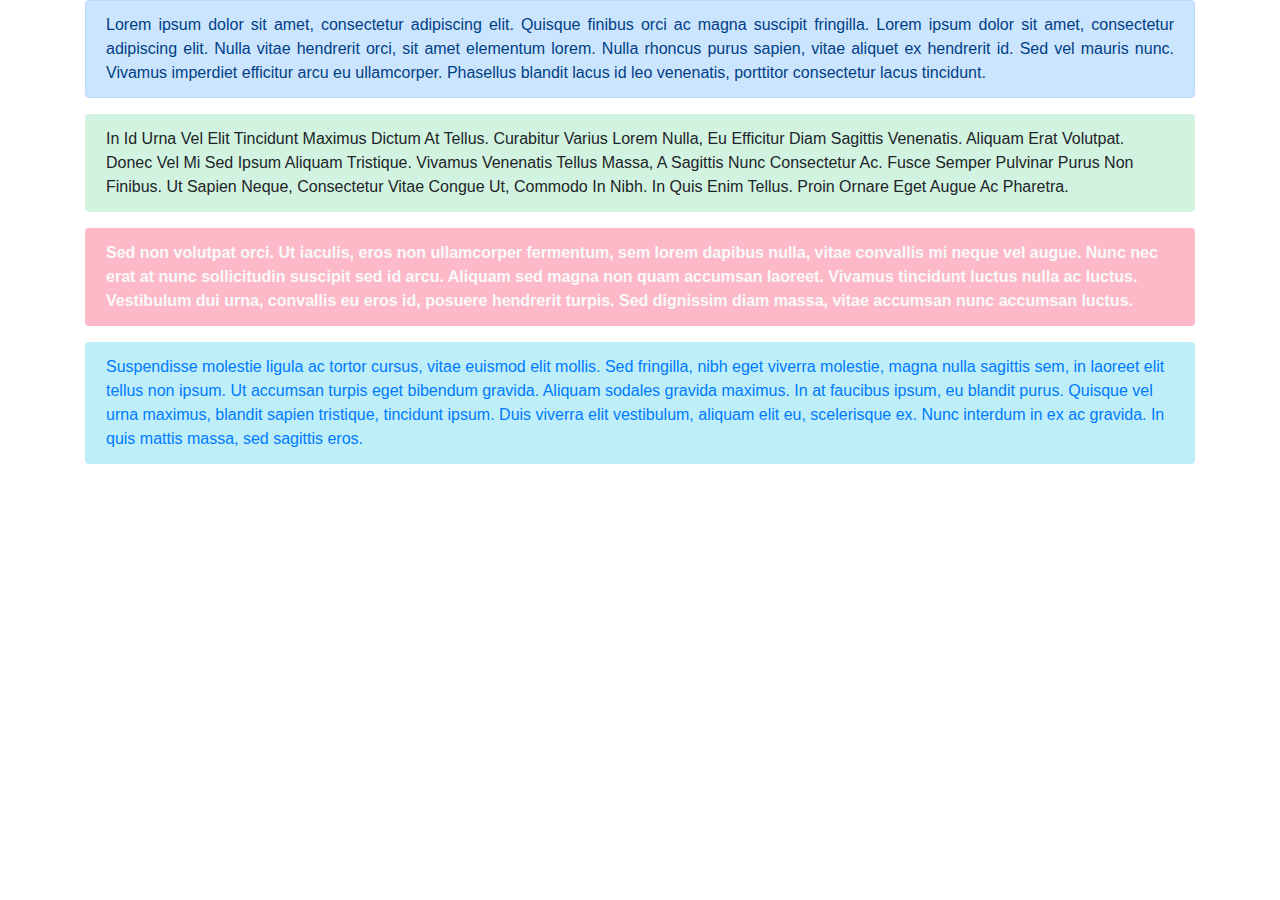
<file: bootstrap_valentina/basic/index.html>
<!DOCTYPE html>
<html lang="en">
<head>
	<meta charset="UTF-8">
	<title>Basic Exercise</title>
	<link href="../bootstrap-4.3.1-dist/css/bootstrap.css" rel="stylesheet" type="text/css" media="all">
  <link href="style.css" rel="stylesheet" type="text/css" media="all">
</head>
<body>
	<div class="container">
		<p class="alert alert-primary text-justify">Lorem ipsum dolor sit amet, consectetur adipiscing elit. Quisque finibus orci ac magna suscipit fringilla. Lorem ipsum dolor sit amet, consectetur adipiscing elit. Nulla vitae hendrerit orci, sit amet elementum lorem. Nulla rhoncus purus sapien, vitae aliquet ex hendrerit id. Sed vel mauris nunc. Vivamus imperdiet efficitur arcu eu ullamcorper. Phasellus blandit lacus id leo venenatis, porttitor consectetur lacus tincidunt.</p>
		<p class="alert mint text-capitalize">In id urna vel elit tincidunt maximus dictum at tellus. Curabitur varius lorem nulla, eu efficitur diam sagittis venenatis. Aliquam erat volutpat. Donec vel mi sed ipsum aliquam tristique. Vivamus venenatis tellus massa, a sagittis nunc consectetur ac. Fusce semper pulvinar purus non finibus. Ut sapien neque, consectetur vitae congue ut, commodo in nibh. In quis enim tellus. Proin ornare eget augue ac pharetra.</p>
		<p class="alert pink font-weight-bold text-light">Sed non volutpat orci. Ut iaculis, eros non ullamcorper fermentum, sem lorem dapibus nulla, vitae convallis mi neque vel augue. Nunc nec erat at nunc sollicitudin suscipit sed id arcu. Aliquam sed magna non quam accumsan laoreet. Vivamus tincidunt luctus nulla ac luctus. Vestibulum dui urna, convallis eu eros id, posuere hendrerit turpis. Sed dignissim diam massa, vitae accumsan nunc accumsan luctus.</p>
		<p class="alert lightblue text-primary">Suspendisse molestie ligula ac tortor cursus, vitae euismod elit mollis. Sed fringilla, nibh eget viverra molestie, magna nulla sagittis sem, in laoreet elit tellus non ipsum. Ut accumsan turpis eget bibendum gravida. Aliquam sodales gravida maximus. In at faucibus ipsum, eu blandit purus. Quisque vel urna maximus, blandit sapien tristique, tincidunt ipsum. Duis viverra elit vestibulum, aliquam elit eu, scelerisque ex. Nunc interdum in ex ac gravida. In quis mattis massa, sed sagittis eros.</p>
	</div>
	
</body>
</html>
</file>
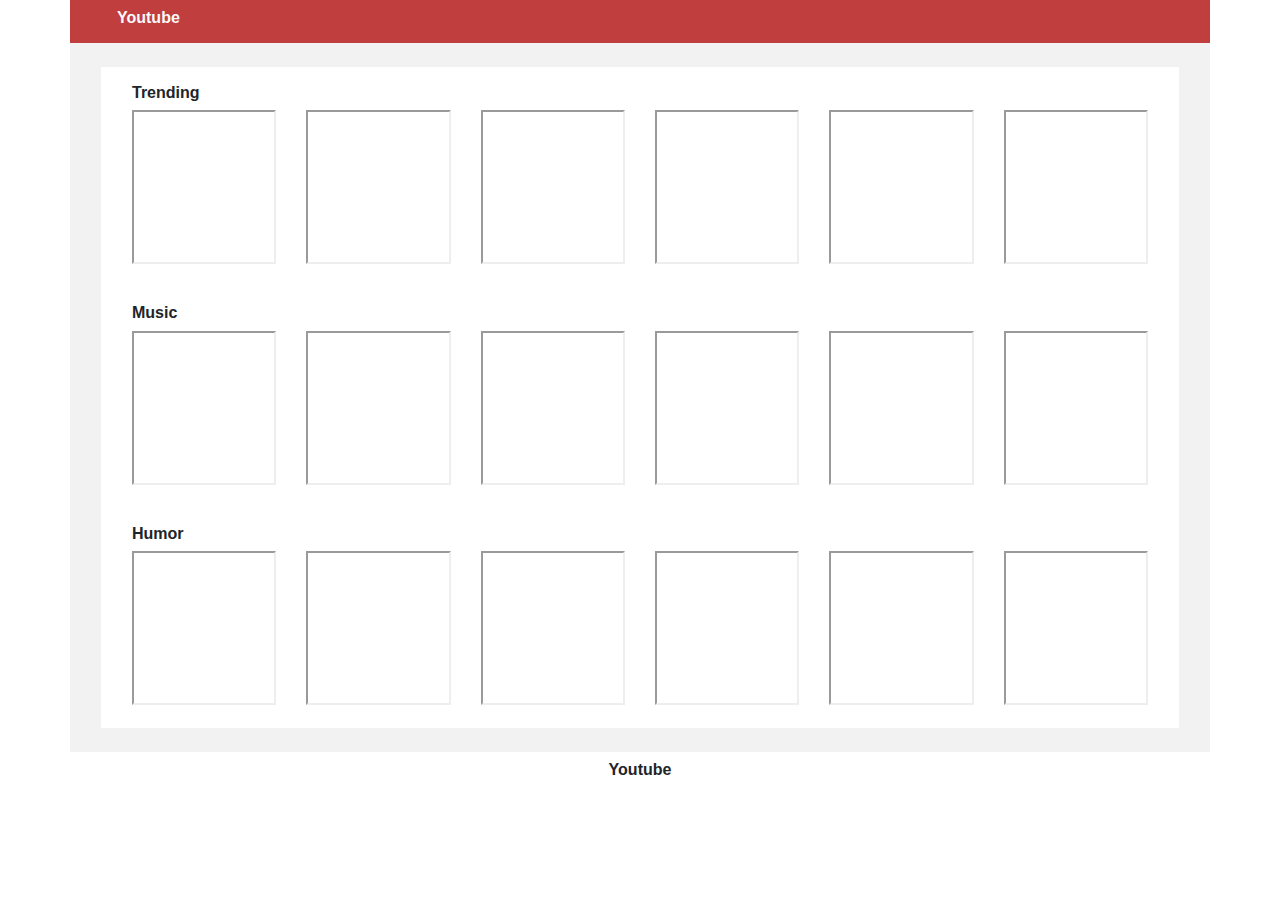
<file: bootstrap_valentina/challenge/index.html>
<!DOCTYPE html>
<html lang="en">

<head>
    <meta charset="UTF-8">
    <title>Document</title>
    <link href="../bootstrap-4.3.1-dist/css/bootstrap.css" rel="stylesheet" type="text/css" media="all">
    <link href="style.css" rel="stylesheet" type="text/css" media="all">
</head>

<body>
    <div class="container grey">
        <div class="row red p-2 mb-4">
            <div class="col-lg-12">
                <p class="h6 text-light font-weight-bold pl-4">Youtube</p>
            </div>
        </div>
        <div class="row white p-3 mx-3">
        	<div class="col-lg-12">
        		<p class="h6 font-weight-bold">Trending</p>
        	</div>
            <div class="col-lg-2 col-md-4 col-sm-6 col-5">
                <div>
                    <iframe width="100%" src="https://www.youtube.com/embed/zeGupB528L8"></iframe>
                </div>
            </div>
            <div class="col-lg-2 col-md-4 col-sm-6 col-5">
                <div>
                    <iframe width="100%" src="https://www.youtube.com/embed/zeGupB528L8"></iframe>
                </div>
            </div>
            <div class="col-lg-2 col-md-4 col-sm-6 col-5">
                <div>
                    <iframe width="100%" src="https://www.youtube.com/embed/zeGupB528L8"></iframe>
                </div>
            </div>
            <div class="col-lg-2 col-md-4 col-sm-6 col-5">
                <div>
                    <iframe width="100%" src="https://www.youtube.com/embed/zeGupB528L8"></iframe>
                </div>
            </div>
            <div class="col-lg-2 col-md-4 col-sm-6 col-5">
                <div>
                    <iframe width="100%" src="https://www.youtube.com/embed/zeGupB528L8"></iframe>
                </div>
            </div>
            <div class="col-lg-2 col-md-4 col-sm-6">
                <div>
                    <iframe width="100%" src="https://www.youtube.com/embed/zeGupB528L8"></iframe>
                </div>
            </div>
        </div>
        <!-- second row -->
         <div class="row white p-3 mx-3">
        	<div class="col-lg-12">
        		<p class="h6 font-weight-bold">Music</p>
        	</div>
            <div class="col-lg-2 col-md-4 col-sm-6 col-5">
                <div>
                    <iframe width="100%" src="https://www.youtube.com/embed/zeGupB528L8"></iframe>
                </div>
            </div>
            <div class="col-lg-2 col-md-4 col-sm-6 col-5">
                <div>
                    <iframe width="100%" src="https://www.youtube.com/embed/zeGupB528L8"></iframe>
                </div>
            </div>
            <div class="col-lg-2 col-md-4 col-sm-6 col-5">
                <div>
                    <iframe width="100%" src="https://www.youtube.com/embed/zeGupB528L8"></iframe>
                </div>
            </div>
            <div class="col-lg-2 col-md-4 col-sm-6 col-5">
                <div>
                    <iframe width="100%" src="https://www.youtube.com/embed/zeGupB528L8"></iframe>
                </div>
            </div>
            <div class="col-lg-2 col-md-4 col-sm-6 col-5">
                <div>
                    <iframe width="100%" src="https://www.youtube.com/embed/zeGupB528L8"></iframe>
                </div>
            </div>
            <div class="col-lg-2 col-md-4 col-sm-6 col-5">
                <div>
                    <iframe width="100%" src="https://www.youtube.com/embed/zeGupB528L8"></iframe>
                </div>
            </div>
        </div>
        <!-- third row -->
         <div class="row white p-3 mx-3">
        	<div class="col-lg-12">
        		<p class="h6 font-weight-bold">Humor</p>
        	</div>
            <div class="col-lg-2 col-md-4 col-sm-6 col-5">
                <div>
                    <iframe width="100%" src="https://www.youtube.com/embed/zeGupB528L8"></iframe>
                </div>
            </div>
            <div class="col-lg-2 col-md-4 col-sm-6 col-5">
                <div>
                    <iframe width="100%" src="https://www.youtube.com/embed/zeGupB528L8"></iframe>
                </div>
            </div>
            <div class="col-lg-2 col-md-4 col-sm-6 col-5">
                <div>
                    <iframe width="100%" src="https://www.youtube.com/embed/zeGupB528L8"></iframe>
                </div>
            </div>
            <div class="col-lg-2 col-md-4 col-sm-6 col-5">
                <div>
                    <iframe width="100%" src="https://www.youtube.com/embed/zeGupB528L8"></iframe>
                </div>
            </div>
            <div class="col-lg-2 col-md-4 col-sm-6 col-5">
                <div>
                    <iframe width="100%" src="https://www.youtube.com/embed/zeGupB528L8"></iframe>
                </div>
            </div>
            <div class="col-lg-2 col-md-4 col-sm-6 col-5">
                <div>
                    <iframe width="100%" src="https://www.youtube.com/embed/zeGupB528L8"></iframe>
                </div>
            </div>
        </div>
        <div class="row white p-2 mt-4">
            <div class="col-lg-12">
                <p class="h6 font-weight-bold text-center">Youtube</p>
            </div>
        </div>
    </div>
</body>

</html>
</file>
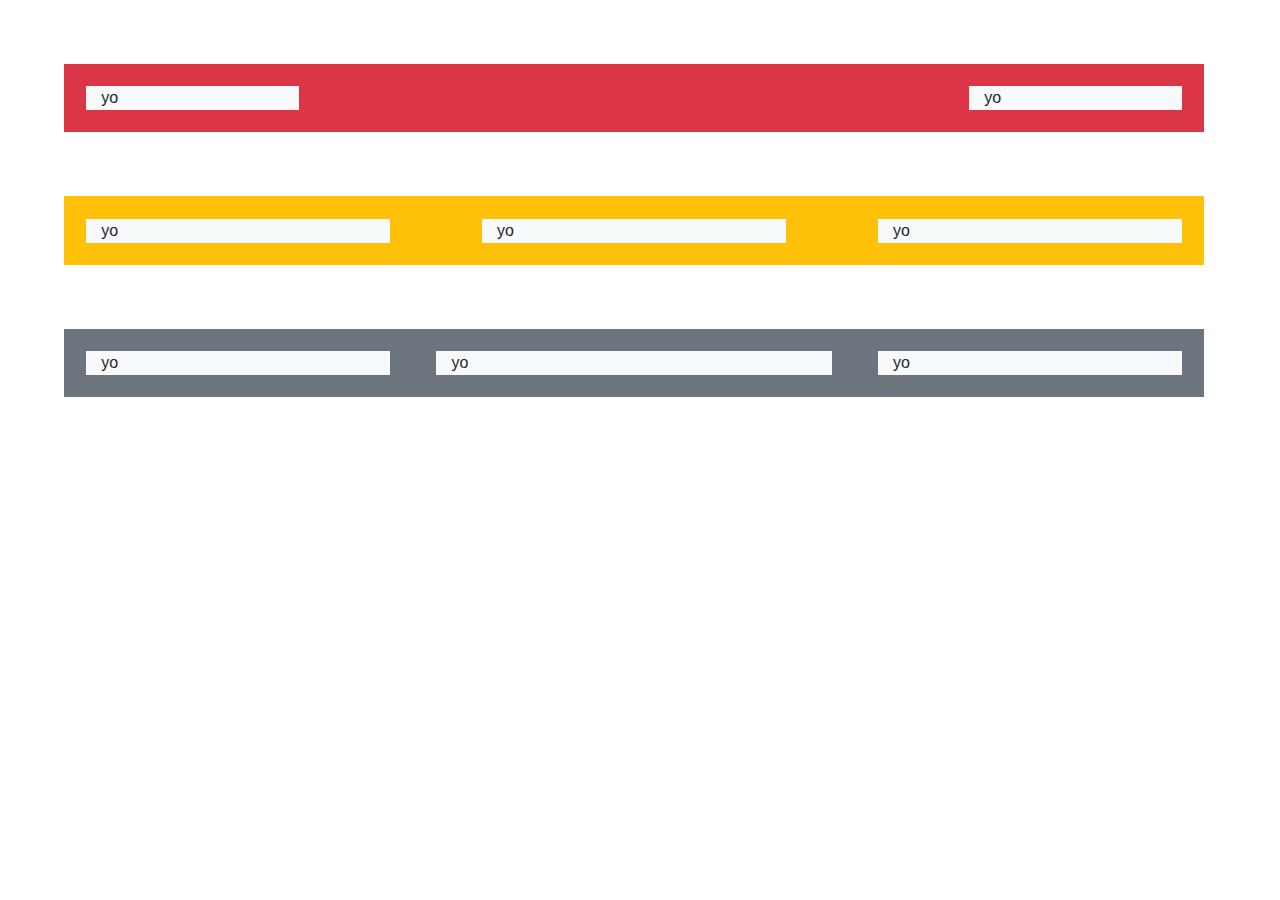
<file: Steph /bootstrap-a1.html>
<!DOCTYPE html>
<html>
<head>
	<meta charset="utf-8">
	<meta name="viewport" content="width=device-width.initial-scale=1.shrink-to-fit=no">
	<meta name="viewport" content="width=device-width, initial-scale=1.0">
	
  	<link rel="stylesheet" href="https://stackpath.bootstrapcdn.com/bootstrap/4.3.1/css/bootstrap.min.css" integrity="sha384-ggOyR0iXCbMQv3Xipma34MD+dH/1fQ784/j6cY/iJTQUOhcWr7x9JvoRxT2MZw1T" crossorigin="anonymous">
  	<script src="https://stackpath.bootstrapcdn.com/bootstrap/4.3.1/js/bootstrap.min.js" integrity="sha384-JjSmVgyd0p3pXB1rRibZUAYoIIy6OrQ6VrjIEaFf/nJGzIxFDsf4x0xIM+B07jRM" crossorigin="anonymous"></script>
	<title> Advanced Exercise</title>

	<style type="text/css" media="screen">

		.row {
			padding: 2%;
			display: flex;

		}

		.container {
			margin: 4rem;
		}

		.bg-light {
			box-sizing: content-box;
			width: 100%;
		}


	</style>
</head>
<body>

	

	<div class="container">
		<div class="row bg-danger">
			<div class="col-md-2 bg-light"> yo</div>
			<div class="col-md-2 ml-auto bg-light">yo </div>
		
		</div>
		
	</div>

	<div class="container">
		<div class="row bg-warning">
			<div class="col-md-3 bg-light"> yo</div>
			<div class="col-md-3 ml-md-auto bg-light"> yo</div>
			<div class="col-md-3 ml-md-auto bg-light"> yo</div>

		
		</div>
		
	</div>

	<div class="container">
		<div class="row bg-secondary">
			<div class="col-md-3 bg-light"> yo</div>
			<div class="col-md-4 ml-auto offset-md-2 bg-light"> yo</div>
			<div class="col-md-3 ml-md-auto offset bg-light"> yo </div>
		
		</div>
		
	</div>


	
		


</body>
</html>
</file>
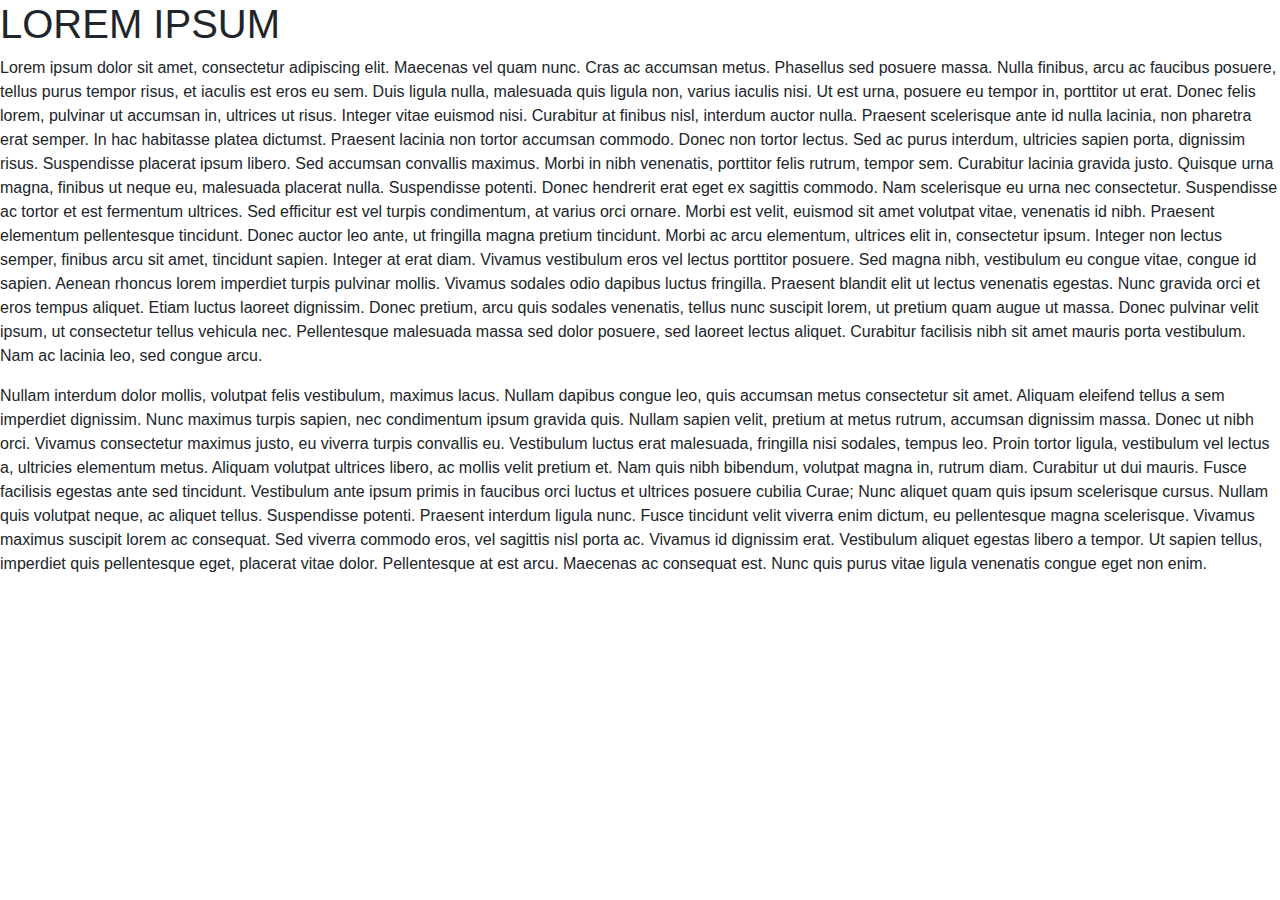
<file: Steph /bootstrap-b1.html>
<!DOCTYPE html>
<html>
<head>
	<!-- Required meta tags -->
	<meta charset="utf-8">
	<meta name="viewport" content="width=device-width.initial-scale=1.shrink-to-fit=no">
	<meta name="viewport" content="width=device-width, initial-scale=1.0">
	<!-- <link href="css/bootstrap.css" rel="stylesheet" type="text/css" media="all">
  	<link href="css/styles.css" rel="stylesheet" type="text/css" media="all"> -->
  	<link rel="stylesheet" href="https://stackpath.bootstrapcdn.com/bootstrap/4.3.1/css/bootstrap.min.css" integrity="sha384-ggOyR0iXCbMQv3Xipma34MD+dH/1fQ784/j6cY/iJTQUOhcWr7x9JvoRxT2MZw1T" crossorigin="anonymous">
  	<script src="https://stackpath.bootstrapcdn.com/bootstrap/4.3.1/js/bootstrap.min.js" integrity="sha384-JjSmVgyd0p3pXB1rRibZUAYoIIy6OrQ6VrjIEaFf/nJGzIxFDsf4x0xIM+B07jRM" crossorigin="anonymous"></script>
	<title> Basic Exercise</title>
</head>
<body>

	<div> 
		<h1> LOREM IPSUM </h1>
		<p> Lorem ipsum dolor sit amet, consectetur adipiscing elit. Maecenas vel quam nunc. Cras ac accumsan metus. Phasellus sed posuere massa. Nulla finibus, arcu ac faucibus posuere, tellus purus tempor risus, et iaculis est eros eu sem. Duis ligula nulla, malesuada quis ligula non, varius iaculis nisi. Ut est urna, posuere eu tempor in, porttitor ut erat. Donec felis lorem, pulvinar ut accumsan in, ultrices ut risus. Integer vitae euismod nisi. Curabitur at finibus nisl, interdum auctor nulla. Praesent scelerisque ante id nulla lacinia, non pharetra erat semper. In hac habitasse platea dictumst. Praesent lacinia non tortor accumsan commodo. Donec non tortor lectus. Sed ac purus interdum, ultricies sapien porta, dignissim risus. Suspendisse placerat ipsum libero. Sed accumsan convallis maximus.

		Morbi in nibh venenatis, porttitor felis rutrum, tempor sem. Curabitur lacinia gravida justo. Quisque urna magna, finibus ut neque eu, malesuada placerat nulla. Suspendisse potenti. Donec hendrerit erat eget ex sagittis commodo. Nam scelerisque eu urna nec consectetur. Suspendisse ac tortor et est fermentum ultrices. Sed efficitur est vel turpis condimentum, at varius orci ornare. Morbi est velit, euismod sit amet volutpat vitae, venenatis id nibh. Praesent elementum pellentesque tincidunt. Donec auctor leo ante, ut fringilla magna pretium tincidunt. Morbi ac arcu elementum, ultrices elit in, consectetur ipsum. Integer non lectus semper, finibus arcu sit amet, tincidunt sapien.

		Integer at erat diam. Vivamus vestibulum eros vel lectus porttitor posuere. Sed magna nibh, vestibulum eu congue vitae, congue id sapien. Aenean rhoncus lorem imperdiet turpis pulvinar mollis. Vivamus sodales odio dapibus luctus fringilla. Praesent blandit elit ut lectus venenatis egestas. Nunc gravida orci et eros tempus aliquet. Etiam luctus laoreet dignissim. Donec pretium, arcu quis sodales venenatis, tellus nunc suscipit lorem, ut pretium quam augue ut massa. Donec pulvinar velit ipsum, ut consectetur tellus vehicula nec. Pellentesque malesuada massa sed dolor posuere, sed laoreet lectus aliquet. Curabitur facilisis nibh sit amet mauris porta vestibulum. Nam ac lacinia leo, sed congue arcu. </p>

		<p> Nullam interdum dolor mollis, volutpat felis vestibulum, maximus lacus. Nullam dapibus congue leo, quis accumsan metus consectetur sit amet. Aliquam eleifend tellus a sem imperdiet dignissim. Nunc maximus turpis sapien, nec condimentum ipsum gravida quis. Nullam sapien velit, pretium at metus rutrum, accumsan dignissim massa. Donec ut nibh orci. Vivamus consectetur maximus justo, eu viverra turpis convallis eu. Vestibulum luctus erat malesuada, fringilla nisi sodales, tempus leo. Proin tortor ligula, vestibulum vel lectus a, ultricies elementum metus. Aliquam volutpat ultrices libero, ac mollis velit pretium et. Nam quis nibh bibendum, volutpat magna in, rutrum diam. Curabitur ut dui mauris. Fusce facilisis egestas ante sed tincidunt.

		Vestibulum ante ipsum primis in faucibus orci luctus et ultrices posuere cubilia Curae; Nunc aliquet quam quis ipsum scelerisque cursus. Nullam quis volutpat neque, ac aliquet tellus. Suspendisse potenti. Praesent interdum ligula nunc. Fusce tincidunt velit viverra enim dictum, eu pellentesque magna scelerisque. Vivamus maximus suscipit lorem ac consequat. Sed viverra commodo eros, vel sagittis nisl porta ac. Vivamus id dignissim erat. Vestibulum aliquet egestas libero a tempor. Ut sapien tellus, imperdiet quis pellentesque eget, placerat vitae dolor. Pellentesque at est arcu. Maecenas ac consequat est. Nunc quis purus vitae ligula venenatis congue eget non enim.</p>
	</div>

</body>
</html>
</file>
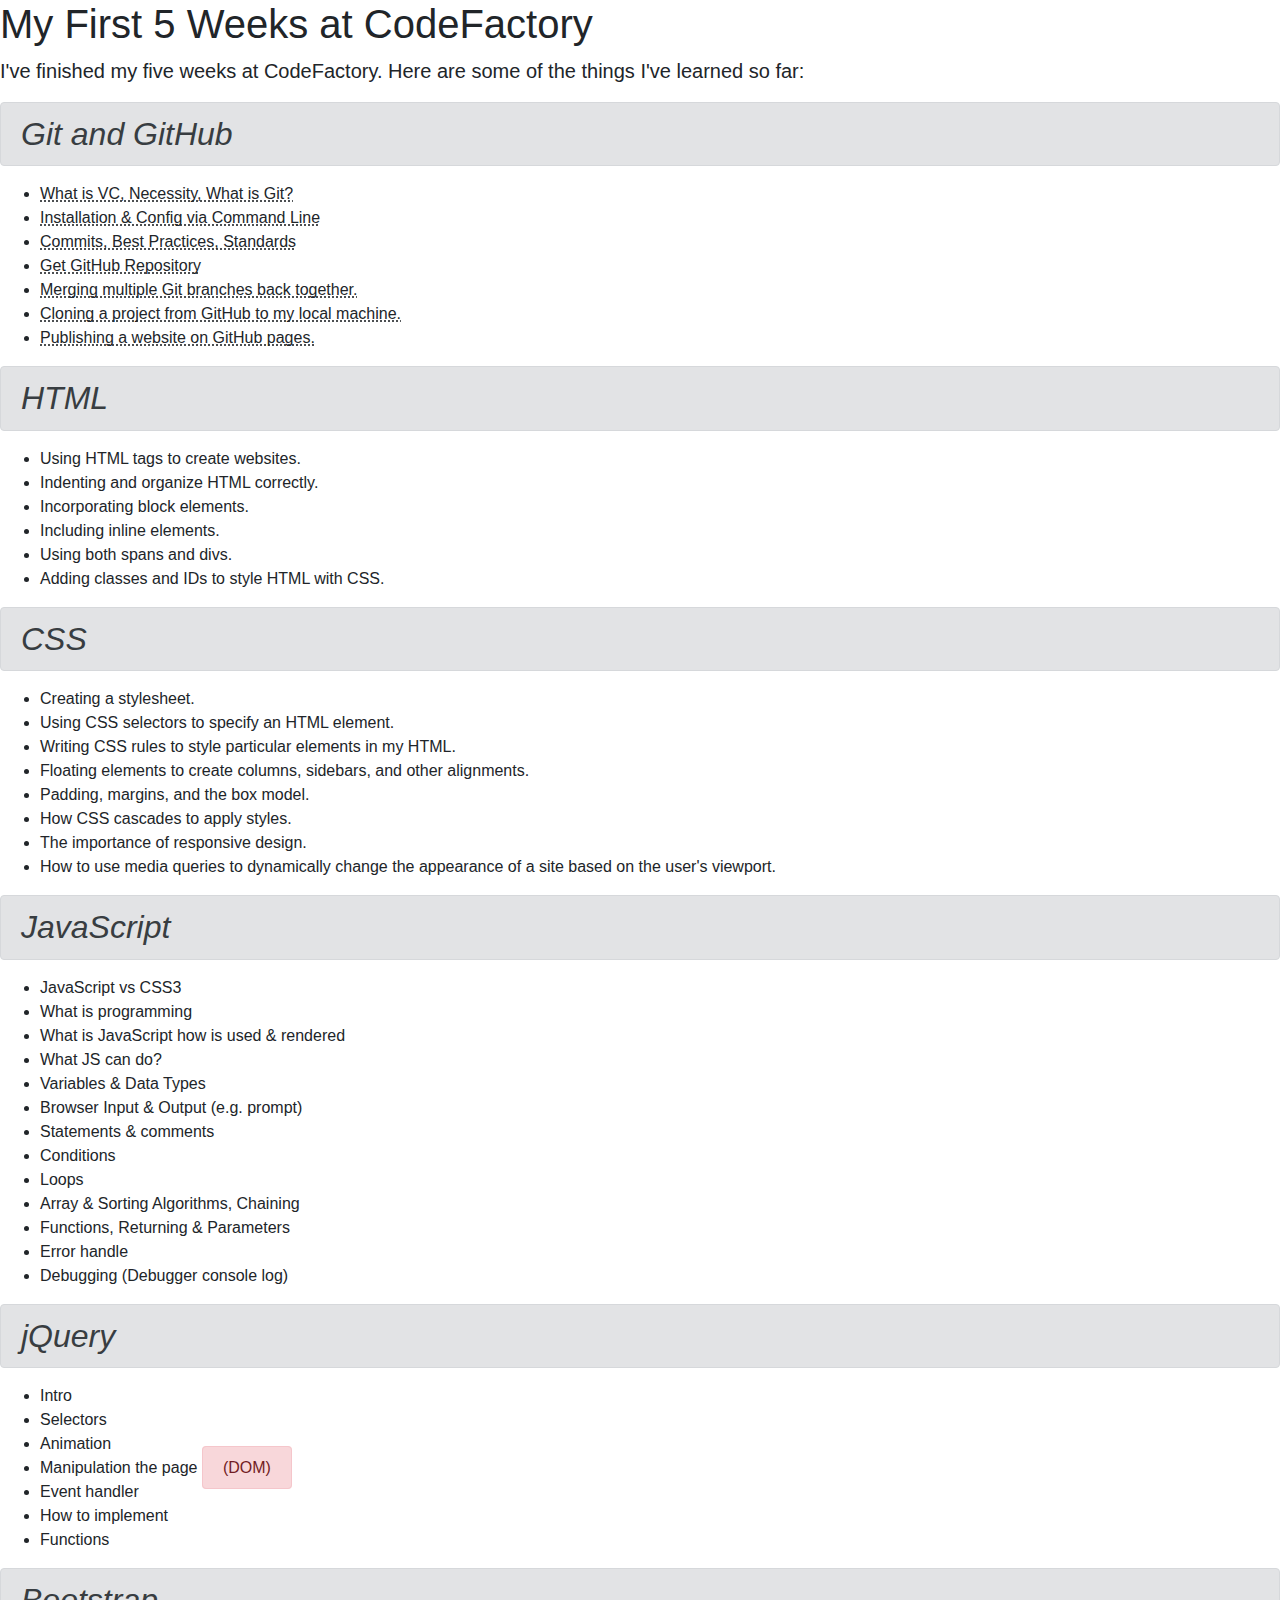
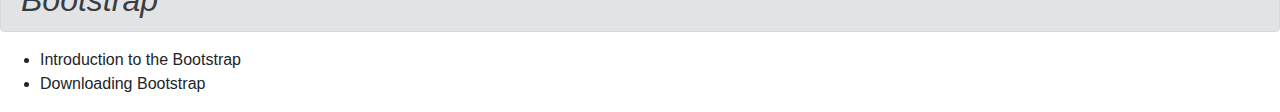
<file: Steph /bootstrap-b2.html>
<!DOCTYPE html>
<html lang="en">
<head>
	<!-- Required meta tags -->
	<meta charset="utf-8">
	<meta name="viewport" content="width=device-width.initial-scale=1.shrink-to-fit=no">
	<meta name="viewport" content="width=device-width, initial-scale=1.0">
	
  	<link rel="stylesheet" href="https://stackpath.bootstrapcdn.com/bootstrap/4.3.1/css/bootstrap.min.css" integrity="sha384-ggOyR0iXCbMQv3Xipma34MD+dH/1fQ784/j6cY/iJTQUOhcWr7x9JvoRxT2MZw1T" crossorigin="anonymous">
  	<script src="https://stackpath.bootstrapcdn.com/bootstrap/4.3.1/js/bootstrap.min.js" integrity="sha384-JjSmVgyd0p3pXB1rRibZUAYoIIy6OrQ6VrjIEaFf/nJGzIxFDsf4x0xIM+B07jRM" crossorigin="anonymous"></script>
	<title> Basic Exercise</title>
	
</head>
<body>

	<h1>My First 5 Weeks at CodeFactory</h1>
	<!-- added lead class -->
   <p class="lead">
     I've finished my five weeks at CodeFactory. Here are some of the things I've learned so far:
   </p>
   <h2 class="alert alert-secondary"> <em>Git and GitHub</em></h2>
   <ul>
   	<!-- added abbreviation class -->
     <li><abbr title="attribute">What is VC, Necessity, What is Git? </abbr></li>  
     <li><abbr title="attribute">Installation & Config via Command Line </abbr></li>
     <li><abbr title="attribute">Commits, Best Practices, Standards</abbr></li>
     <li><abbr title="attribute">Get GitHub Repository</abbr></li>
     <li><abbr title="attribute">Merging multiple Git branches back together.</abbr></li>
     <li><abbr title="attribute">Cloning a project from GitHub to my local machine.</abbr></li>
     <li><abbr title="attribute">Publishing a website on GitHub pages.</abbr></li>
   </ul>
   <!-- added emphasis class -->
   <h2 class="alert alert-secondary"> <em> HTML</em></h2>
   <ul>
     <li>Using HTML tags to create websites.</li>
     <li>Indenting and organize HTML correctly.</li>
     <li>Incorporating block elements.</li>
     <li>Including inline elements.</li>
     <li>Using both spans and divs.</li>
     <li>Adding classes and IDs to style HTML with CSS.</li>
   </ul>
    <!-- added emphasis class -->
   <h2 class="alert alert-secondary"> <em> CSS </em></h2>
   <ul>
     <li>Creating a stylesheet.</li>
     <li>Using CSS selectors to specify an HTML element.</li>
     <li>Writing CSS rules to style particular elements in my HTML.</li>
     <li>Floating elements to create columns, sidebars, and other alignments.</li>
     <li>Padding, margins, and the box model.</li>
     <li>How CSS cascades to apply styles.</li>
     <li>The importance of responsive design.</li>
     <li>How to use media queries to dynamically change the appearance of a site based on the user's viewport.</li>
   </ul>
    <!-- added emphasis class -->
   <h2 class="alert alert-secondary"> <em>JavaScript </em></h2>
   <ul>
     <li>JavaScript vs CSS3</li>
     <li>What is programming</li>
     <li>What is JavaScript how is used & rendered</li>
     <li>What JS can do?</li>
     <li>Variables & Data Types</li>
     <li>Browser Input & Output (e.g. prompt)</li>
     <li>Statements & comments</li>
     <li>Conditions</li>
     <li>Loops</li>
     <li>Array & Sorting Algorithms, Chaining </li>
     <li>Functions, Returning & Parameters</li>
     <li>Error handle</li>
     <li>Debugging (Debugger console log)</li>
   </ul>
   <h2 class="alert alert-secondary"> <em>jQuery </em></h2>
   <ul>
     <li>Intro</li>
     <li>Selectors</li>
     <li>Animation</li>
     <li>Manipulation the page <a class="alert alert-danger"href="https://www.w3schools.com/js/js_jquery_dom.asp"> (DOM)</a> </li>
     <li>Event handler</li>
     <li>How to implement</li>
     <li>Functions</li>
   </ul>
   <h2 class="alert alert-secondary"><em>Bootstrap</em></h2>
   <ul>
     <li>Introduction to the Bootstrap</li>
     <li>Downloading Bootstrap</li>
   </ul>

   <!-- Optional JavaScript -->

   <!-- jQuery first, then Popper.js, then Bootstrap JS -->
   <script src="https://code.jquery.com/jquery-3.3.1.slim.min.js" integrity="sha384-q8i/X+965DzO0rT7abK41JStQIAqVgRVzpbzo5smXKp4YfRvH+8abtTE1Pi6jizo" crossorigin="anonymous"></script>
   <script src="https://cdnjs.cloudflare.com/ajax/libs/popper.js/1.14.7/umd/popper.min.js" integrity="sha384-UO2eT0CpHqdSJQ6hJty5KVphtPhzWj9WO1clHTMGa3JDZwrnQq4sF86dIHNDz0W1" crossorigin="anonymous"></script>
   <script src="https://stackpath.bootstrapcdn.com/bootstrap/4.3.1/js/bootstrap.min.js" integrity="sha384-JjSmVgyd0p3pXB1rRibZUAYoIIy6OrQ6VrjIEaFf/nJGzIxFDsf4x0xIM+B07jRM" crossorigin="anonymous"></script>

</body>
</html>
</file>
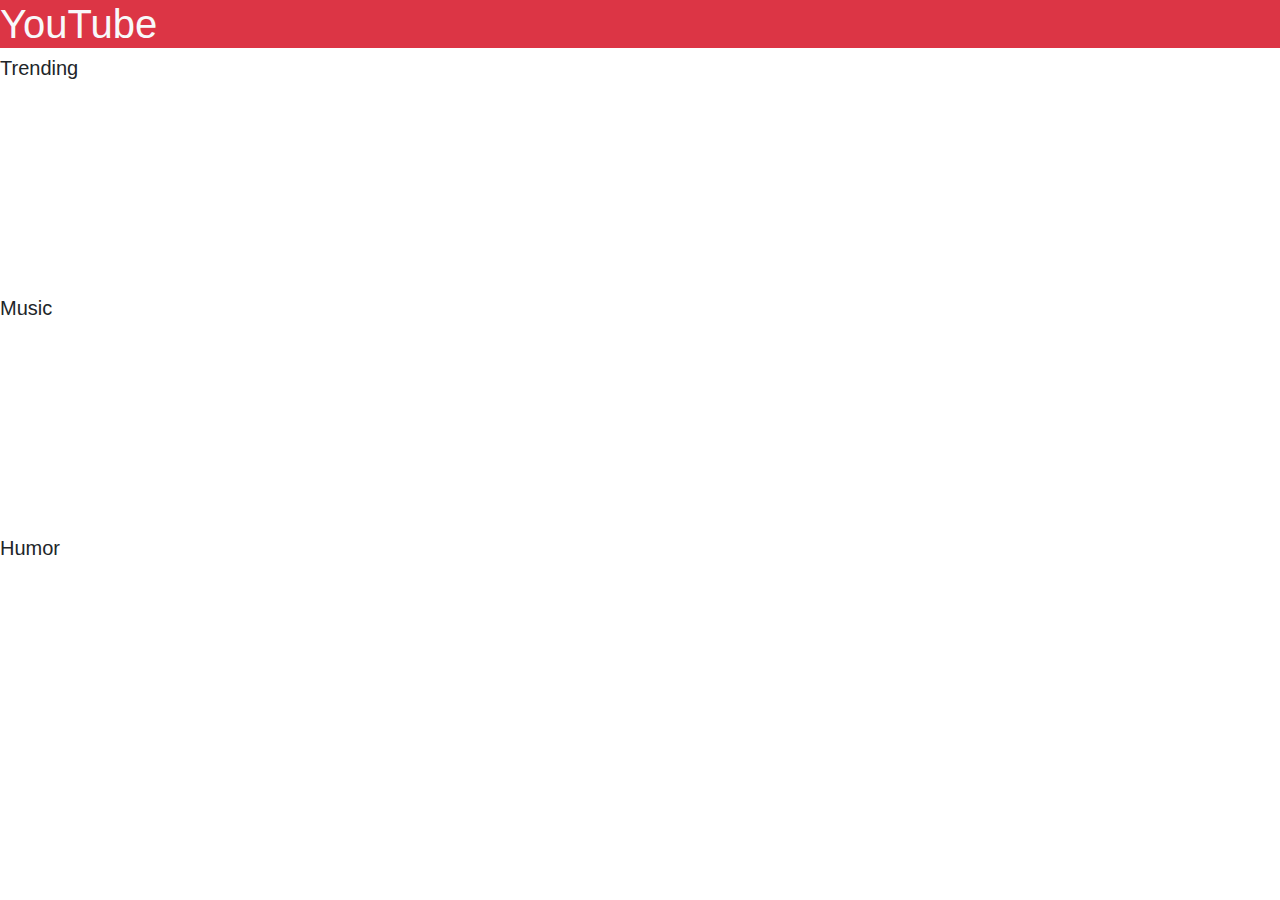
<file: Steph /bootstrap-c.html>
<!DOCTYPE html>
<html>
<head>
	<meta charset="utf-8">
	<meta name="viewport" content="width=device-width.initial-scale=1.shrink-to-fit=no">
	<meta name="viewport" content="width=device-width, initial-scale=1.0">
	
  	<link rel="stylesheet" href="https://stackpath.bootstrapcdn.com/bootstrap/4.3.1/css/bootstrap.min.css" integrity="sha384-ggOyR0iXCbMQv3Xipma34MD+dH/1fQ784/j6cY/iJTQUOhcWr7x9JvoRxT2MZw1T" crossorigin="anonymous">
  	<script src="https://stackpath.bootstrapcdn.com/bootstrap/4.3.1/js/bootstrap.min.js" integrity="sha384-JjSmVgyd0p3pXB1rRibZUAYoIIy6OrQ6VrjIEaFf/nJGzIxFDsf4x0xIM+B07jRM" crossorigin="anonymous"></script>
	<title> Challenge </title>

	<style type="text/css" media="screen">

		body,html {
			padding: none;
		}

		.row {
			padding: 2%;
			display: flex;

		}


	</style>
</head>
</head>
<body>
	<!-- <div class="container"> -->
	<h1 class="bg-danger text-light"> YouTube</h1>

	<h5> Trending</h5>
	<div class="row">
		<div class="col-lg-2 col-md-4 col-sm-6">
			
			<iframe width="250" height="150" src="https://www.youtube.com/embed/302YCXM3Dlk" frameborder="0" allow="accelerometer; autoplay; encrypted-media; gyroscope; picture-in-picture" allowfullscreen></iframe>
		</div>

		<div class="col-lg-2 col-md-4 col-sm-6">
			
			<iframe width="250" height="150" src="https://www.youtube.com/embed/302YCXM3Dlk" frameborder="0" allow="accelerometer; autoplay; encrypted-media; gyroscope; picture-in-picture" allowfullscreen></iframe>
		</div>

		<div class="col-lg-2 col-md-4 col-xs-6">
			
			<iframe width="250" height="150" src="https://www.youtube.com/embed/302YCXM3Dlk" frameborder="0" allow="accelerometer; autoplay; encrypted-media; gyroscope; picture-in-picture" allowfullscreen></iframe>
		</div>

		<div class="col-lg-2 col-md-4 col-xs-6">
			
			<iframe width="250" height="150" src="https://www.youtube.com/embed/302YCXM3Dlk" frameborder="0" allow="accelerometer; autoplay; encrypted-media; gyroscope; picture-in-picture" allowfullscreen></iframe>
		</div>

		<div class="col-lg-2 col-md-4 col-xs-6">
			
			<iframe width="250" height="150" src="https://www.youtube.com/embed/302YCXM3Dlk" frameborder="0" allow="accelerometer; autoplay; encrypted-media; gyroscope; picture-in-picture" allowfullscreen></iframe>
		</div>

		<div class="col-lg-2 col-md-4 col-xs-6">
			
			<iframe width="250" height="150" src="https://www.youtube.com/embed/302YCXM3Dlk" frameborder="0" allow="accelerometer; autoplay; encrypted-media; gyroscope; picture-in-picture" allowfullscreen></iframe>
		</div>

	</div>
		

	<h5>Music</h5>	
	<div class="row">
		<div class="col-lg-2 col-md-4 col-xs-12">
			
			<iframe width="250" height="150" src="https://www.youtube.com/embed/302YCXM3Dlk" frameborder="0" allow="accelerometer; autoplay; encrypted-media; gyroscope; picture-in-picture" allowfullscreen></iframe>
		</div>

		<div class="col-lg-2 col-md-4 col-xs-12">
			
			<iframe width="250" height="150" src="https://www.youtube.com/embed/302YCXM3Dlk" frameborder="0" allow="accelerometer; autoplay; encrypted-media; gyroscope; picture-in-picture" allowfullscreen></iframe>
		</div>

		<div class="col-lg-2 col-md-4 col-xs-12">
			
			<iframe width="250" height="150" src="https://www.youtube.com/embed/302YCXM3Dlk" frameborder="0" allow="accelerometer; autoplay; encrypted-media; gyroscope; picture-in-picture" allowfullscreen></iframe>
		</div>

		<div class="col-lg-2 col-md-4 col-xs-12">
			
			<iframe width="250" height="150" src="https://www.youtube.com/embed/302YCXM3Dlk" frameborder="0" allow="accelerometer; autoplay; encrypted-media; gyroscope; picture-in-picture" allowfullscreen></iframe>
		</div>

		<div class="col-lg-2 col-md-4 col-xs-12">
			
			<iframe width="250" height="150" src="https://www.youtube.com/embed/302YCXM3Dlk" frameborder="0" allow="accelerometer; autoplay; encrypted-media; gyroscope; picture-in-picture" allowfullscreen></iframe>
		</div>

		<div class="col-lg-2 col-md-4 col-xs-12">
			
			<iframe width="250" height="150" src="https://www.youtube.com/embed/302YCXM3Dlk" frameborder="0" allow="accelerometer; autoplay; encrypted-media; gyroscope; picture-in-picture" allowfullscreen></iframe>
		</div>

		
	</div>


	<h5>Humor</h5>
	<div class="row">
		<div class="col-lg-2 col-md-4 col-xs-12">
			
			<iframe width="250" height="150" src="https://www.youtube.com/embed/302YCXM3Dlk" frameborder="0" allow="accelerometer; autoplay; encrypted-media; gyroscope; picture-in-picture" allowfullscreen></iframe>
		</div>

		<div class="col-lg-2 col-md-4 col-xs-12">
			
			<iframe width="250" height="150" src="https://www.youtube.com/embed/302YCXM3Dlk" frameborder="0" allow="accelerometer; autoplay; encrypted-media; gyroscope; picture-in-picture" allowfullscreen></iframe>
		</div>

		<div class="col-lg-2 col-md-4 col-xs-12">
			
			<iframe width="250" height="150" src="https://www.youtube.com/embed/302YCXM3Dlk" frameborder="0" allow="accelerometer; autoplay; encrypted-media; gyroscope; picture-in-picture" allowfullscreen></iframe>
		</div>

		<div class="col-lg-2 col-md-4 col-xs-12">
			
			<iframe width="250" height="150" src="https://www.youtube.com/embed/302YCXM3Dlk" frameborder="0" allow="accelerometer; autoplay; encrypted-media; gyroscope; picture-in-picture" allowfullscreen></iframe>
		</div>

		<div class="col-lg-2 col-md-4 col-xs-12">
			
			<iframe width="250" height="150" src="https://www.youtube.com/embed/302YCXM3Dlk" frameborder="0" allow="accelerometer; autoplay; encrypted-media; gyroscope; picture-in-picture" allowfullscreen></iframe>
		</div>

		<div class="col-lg-2 col-md-4 col-xs-12">
			
			<iframe width="250" height="150" src="https://www.youtube.com/embed/302YCXM3Dlk" frameborder="0" allow="accelerometer; autoplay; encrypted-media; gyroscope; picture-in-picture" allowfullscreen></iframe>
		</div>

		
	</div>

	</div>
	

</body>
</html>
</file>
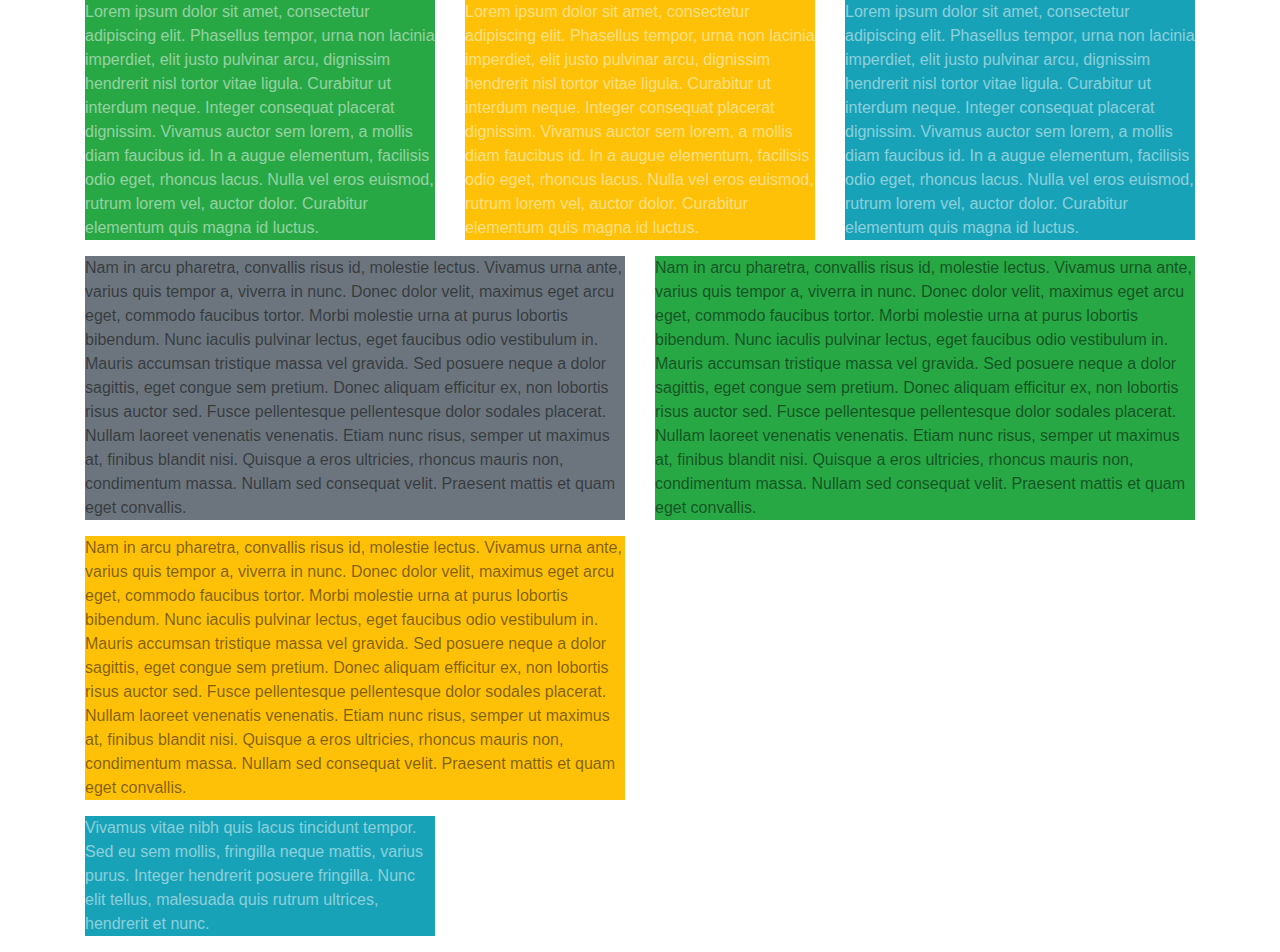
<file: Steph /bootstrap-i1.html>
<!DOCTYPE html>
<html>
<head>
	<meta charset="utf-8">
	<meta name="viewport" content="width=device-width.initial-scale=1.shrink-to-fit=no">
	<meta name="viewport" content="width=device-width, initial-scale=1.0">
	
  	<link rel="stylesheet" href="https://stackpath.bootstrapcdn.com/bootstrap/4.3.1/css/bootstrap.min.css" integrity="sha384-ggOyR0iXCbMQv3Xipma34MD+dH/1fQ784/j6cY/iJTQUOhcWr7x9JvoRxT2MZw1T" crossorigin="anonymous">
  	<script src="https://stackpath.bootstrapcdn.com/bootstrap/4.3.1/js/bootstrap.min.js" integrity="sha384-JjSmVgyd0p3pXB1rRibZUAYoIIy6OrQ6VrjIEaFf/nJGzIxFDsf4x0xIM+B07jRM" crossorigin="anonymous"></script>
	<title> Intermediate Exercise - Basic Grid</title>
	<style>
		.bg-primary {
			background-color: #ccc2be;
		}
	</style>
</head>
<body>

<div class="container">
<div class="row border-rounded">

<div class="col-lg-4 col-md-3 col-xs-12">
<p class="bg-success text-white-50"> Lorem ipsum dolor sit amet, consectetur adipiscing elit. Phasellus tempor, urna non lacinia imperdiet, elit justo pulvinar arcu, dignissim hendrerit nisl tortor vitae ligula. Curabitur ut interdum neque. Integer consequat placerat dignissim. Vivamus auctor sem lorem, a mollis diam faucibus id. In a augue elementum, facilisis odio eget, rhoncus lacus. Nulla vel eros euismod, rutrum lorem vel, auctor dolor. Curabitur elementum quis magna id luctus. </p>
</div>

<div class="col-lg-4 col-md-3 col-xs-12" >
<p class="bg-warning text-white-50">Lorem ipsum dolor sit amet, consectetur adipiscing elit. Phasellus tempor, urna non lacinia imperdiet, elit justo pulvinar arcu, dignissim hendrerit nisl tortor vitae ligula. Curabitur ut interdum neque. Integer consequat placerat dignissim. Vivamus auctor sem lorem, a mollis diam faucibus id. In a augue elementum, facilisis odio eget, rhoncus lacus. Nulla vel eros euismod, rutrum lorem vel, auctor dolor. Curabitur elementum quis magna id luctus.</p>
</div>

<div class="col-lg-4 col-md-3 col-xs-12">
<p class="bg-info text-white-50">Lorem ipsum dolor sit amet, consectetur adipiscing elit. Phasellus tempor, urna non lacinia imperdiet, elit justo pulvinar arcu, dignissim hendrerit nisl tortor vitae ligula. Curabitur ut interdum neque. Integer consequat placerat dignissim. Vivamus auctor sem lorem, a mollis diam faucibus id. In a augue elementum, facilisis odio eget, rhoncus lacus. Nulla vel eros euismod, rutrum lorem vel, auctor dolor. Curabitur elementum quis magna id luctus.</p>
</div>
</div>


<div class="row border-rounded">
<div class="col-lg-6 col-md-4 col-sm-12">
<p class="bg-secondary text-black-50">Nam in arcu pharetra, convallis risus id, molestie lectus. Vivamus urna ante, varius quis tempor a, viverra in nunc. Donec dolor velit, maximus eget arcu eget, commodo faucibus tortor. Morbi molestie urna at purus lobortis bibendum. Nunc iaculis pulvinar lectus, eget faucibus odio vestibulum in. Mauris accumsan tristique massa vel gravida. Sed posuere neque a dolor sagittis, eget congue sem pretium. Donec aliquam efficitur ex, non lobortis risus auctor sed. Fusce pellentesque pellentesque dolor sodales placerat. Nullam laoreet venenatis venenatis. Etiam nunc risus, semper ut maximus at, finibus blandit nisi. Quisque a eros ultricies, rhoncus mauris non, condimentum massa. Nullam sed consequat velit. Praesent mattis et quam eget convallis.</p> </div>

<div class="col-lg-6 col-md-4 col-sm-12">
<p class="bg-success text-black-50">Nam in arcu pharetra, convallis risus id, molestie lectus. Vivamus urna ante, varius quis tempor a, viverra in nunc. Donec dolor velit, maximus eget arcu eget, commodo faucibus tortor. Morbi molestie urna at purus lobortis bibendum. Nunc iaculis pulvinar lectus, eget faucibus odio vestibulum in. Mauris accumsan tristique massa vel gravida. Sed posuere neque a dolor sagittis, eget congue sem pretium. Donec aliquam efficitur ex, non lobortis risus auctor sed. Fusce pellentesque pellentesque dolor sodales placerat. Nullam laoreet venenatis venenatis. Etiam nunc risus, semper ut maximus at, finibus blandit nisi. Quisque a eros ultricies, rhoncus mauris non, condimentum massa. Nullam sed consequat velit. Praesent mattis et quam eget convallis.</p> </div>

<div class="col-lg-6 col-md-4 col-sm-12">
<p class="bg-warning text-black-50">Nam in arcu pharetra, convallis risus id, molestie lectus. Vivamus urna ante, varius quis tempor a, viverra in nunc. Donec dolor velit, maximus eget arcu eget, commodo faucibus tortor. Morbi molestie urna at purus lobortis bibendum. Nunc iaculis pulvinar lectus, eget faucibus odio vestibulum in. Mauris accumsan tristique massa vel gravida. Sed posuere neque a dolor sagittis, eget congue sem pretium. Donec aliquam efficitur ex, non lobortis risus auctor sed. Fusce pellentesque pellentesque dolor sodales placerat. Nullam laoreet venenatis venenatis. Etiam nunc risus, semper ut maximus at, finibus blandit nisi. Quisque a eros ultricies, rhoncus mauris non, condimentum massa. Nullam sed consequat velit. Praesent mattis et quam eget convallis.</p>
</div>
</div>

<div class="row border-rounded">
<div class="col-lg-4 col-md-3 col-xs-12">
<p class="bg-info text-white-50"> Vivamus vitae nibh quis lacus tincidunt tempor. Sed eu sem mollis, fringilla neque mattis, varius purus. Integer hendrerit posuere fringilla. Nunc elit tellus, malesuada quis rutrum ultrices, hendrerit et nunc. </p></div>
</div>

</div>

</body>
</html>
</file>
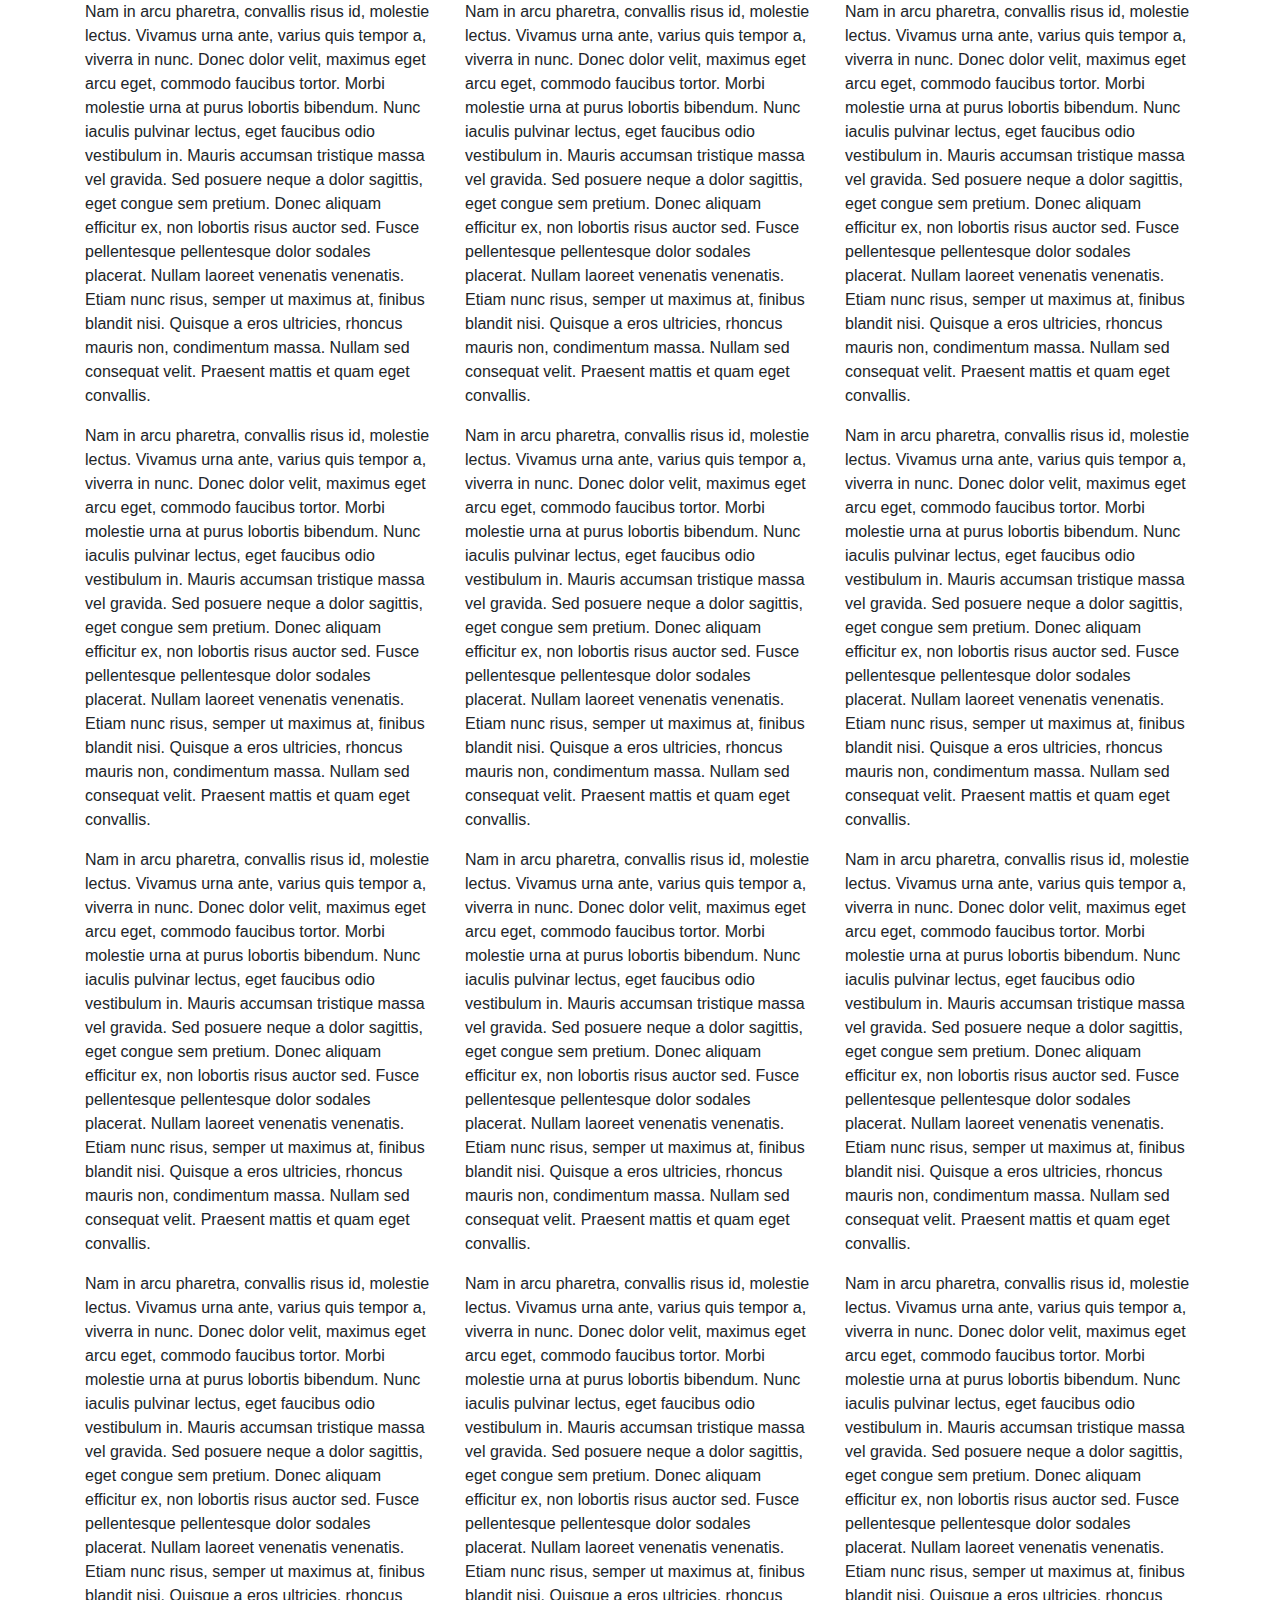
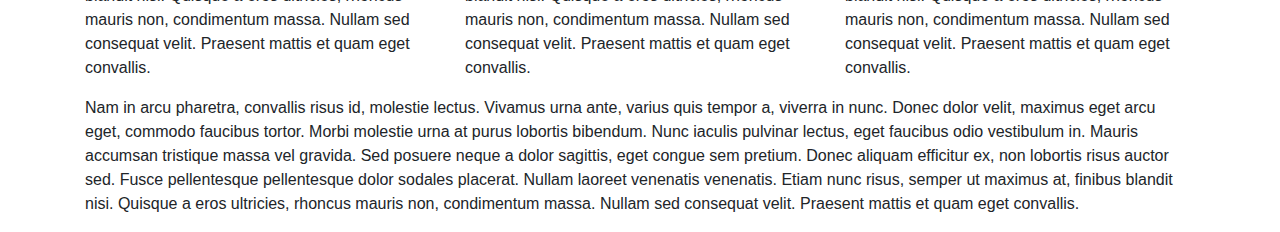
<file: Steph /bootstrap-i2.html>
<!DOCTYPE html>
<html>
<head>
	<meta charset="utf-8">
	<meta name="viewport" content="width=device-width.initial-scale=1.shrink-to-fit=no">
	<meta name="viewport" content="width=device-width, initial-scale=1.0">
	
  	<link rel="stylesheet" href="https://stackpath.bootstrapcdn.com/bootstrap/4.3.1/css/bootstrap.min.css" integrity="sha384-ggOyR0iXCbMQv3Xipma34MD+dH/1fQ784/j6cY/iJTQUOhcWr7x9JvoRxT2MZw1T" crossorigin="anonymous">
  	<script src="https://stackpath.bootstrapcdn.com/bootstrap/4.3.1/js/bootstrap.min.js" integrity="sha384-JjSmVgyd0p3pXB1rRibZUAYoIIy6OrQ6VrjIEaFf/nJGzIxFDsf4x0xIM+B07jRM" crossorigin="anonymous"></script>
	<title> Intermediate Exercise - Basic Grid 2</title>
</head>
<body>

<div class="container">

<div class="row">
<div class="col-lg-4 col-md-6 col-sm-6 col-xs-12">

	<p>Nam in arcu pharetra, convallis risus id, molestie lectus. Vivamus urna ante, varius quis tempor a, viverra in nunc. Donec dolor velit, maximus eget arcu eget, commodo faucibus tortor. Morbi molestie urna at purus lobortis bibendum. Nunc iaculis pulvinar lectus, eget faucibus odio vestibulum in. Mauris accumsan tristique massa vel gravida. Sed posuere neque a dolor sagittis, eget congue sem pretium. Donec aliquam efficitur ex, non lobortis risus auctor sed. Fusce pellentesque pellentesque dolor sodales placerat. Nullam laoreet venenatis venenatis. Etiam nunc risus, semper ut maximus at, finibus blandit nisi. Quisque a eros ultricies, rhoncus mauris non, condimentum massa. Nullam sed consequat velit. Praesent mattis et quam eget convallis.</p>
	
</div>


<div class="col-lg-4 col-md-6 col-sm-6 col-xs-12">

	<p>Nam in arcu pharetra, convallis risus id, molestie lectus. Vivamus urna ante, varius quis tempor a, viverra in nunc. Donec dolor velit, maximus eget arcu eget, commodo faucibus tortor. Morbi molestie urna at purus lobortis bibendum. Nunc iaculis pulvinar lectus, eget faucibus odio vestibulum in. Mauris accumsan tristique massa vel gravida. Sed posuere neque a dolor sagittis, eget congue sem pretium. Donec aliquam efficitur ex, non lobortis risus auctor sed. Fusce pellentesque pellentesque dolor sodales placerat. Nullam laoreet venenatis venenatis. Etiam nunc risus, semper ut maximus at, finibus blandit nisi. Quisque a eros ultricies, rhoncus mauris non, condimentum massa. Nullam sed consequat velit. Praesent mattis et quam eget convallis.</p>
	
</div>

<div class="col-lg-4 col-md-6 col-sm-6 col-xs-12">

	<p>Nam in arcu pharetra, convallis risus id, molestie lectus. Vivamus urna ante, varius quis tempor a, viverra in nunc. Donec dolor velit, maximus eget arcu eget, commodo faucibus tortor. Morbi molestie urna at purus lobortis bibendum. Nunc iaculis pulvinar lectus, eget faucibus odio vestibulum in. Mauris accumsan tristique massa vel gravida. Sed posuere neque a dolor sagittis, eget congue sem pretium. Donec aliquam efficitur ex, non lobortis risus auctor sed. Fusce pellentesque pellentesque dolor sodales placerat. Nullam laoreet venenatis venenatis. Etiam nunc risus, semper ut maximus at, finibus blandit nisi. Quisque a eros ultricies, rhoncus mauris non, condimentum massa. Nullam sed consequat velit. Praesent mattis et quam eget convallis.</p>
	
</div>
</div>

<div class="row">	
<div class="col-lg-4 col-md-6 col-sm-6 col-xs-12">

	<p>Nam in arcu pharetra, convallis risus id, molestie lectus. Vivamus urna ante, varius quis tempor a, viverra in nunc. Donec dolor velit, maximus eget arcu eget, commodo faucibus tortor. Morbi molestie urna at purus lobortis bibendum. Nunc iaculis pulvinar lectus, eget faucibus odio vestibulum in. Mauris accumsan tristique massa vel gravida. Sed posuere neque a dolor sagittis, eget congue sem pretium. Donec aliquam efficitur ex, non lobortis risus auctor sed. Fusce pellentesque pellentesque dolor sodales placerat. Nullam laoreet venenatis venenatis. Etiam nunc risus, semper ut maximus at, finibus blandit nisi. Quisque a eros ultricies, rhoncus mauris non, condimentum massa. Nullam sed consequat velit. Praesent mattis et quam eget convallis.</p>
	
</div>

<div class="col-lg-4 col-md-6 col-sm-6 col-xs-12">

	<p>Nam in arcu pharetra, convallis risus id, molestie lectus. Vivamus urna ante, varius quis tempor a, viverra in nunc. Donec dolor velit, maximus eget arcu eget, commodo faucibus tortor. Morbi molestie urna at purus lobortis bibendum. Nunc iaculis pulvinar lectus, eget faucibus odio vestibulum in. Mauris accumsan tristique massa vel gravida. Sed posuere neque a dolor sagittis, eget congue sem pretium. Donec aliquam efficitur ex, non lobortis risus auctor sed. Fusce pellentesque pellentesque dolor sodales placerat. Nullam laoreet venenatis venenatis. Etiam nunc risus, semper ut maximus at, finibus blandit nisi. Quisque a eros ultricies, rhoncus mauris non, condimentum massa. Nullam sed consequat velit. Praesent mattis et quam eget convallis.</p>
	
</div>

<div class="col-lg-4 col-md-6 col-sm-6 col-xs-12">

	<p>Nam in arcu pharetra, convallis risus id, molestie lectus. Vivamus urna ante, varius quis tempor a, viverra in nunc. Donec dolor velit, maximus eget arcu eget, commodo faucibus tortor. Morbi molestie urna at purus lobortis bibendum. Nunc iaculis pulvinar lectus, eget faucibus odio vestibulum in. Mauris accumsan tristique massa vel gravida. Sed posuere neque a dolor sagittis, eget congue sem pretium. Donec aliquam efficitur ex, non lobortis risus auctor sed. Fusce pellentesque pellentesque dolor sodales placerat. Nullam laoreet venenatis venenatis. Etiam nunc risus, semper ut maximus at, finibus blandit nisi. Quisque a eros ultricies, rhoncus mauris non, condimentum massa. Nullam sed consequat velit. Praesent mattis et quam eget convallis.</p>
	
</div>
</div>

<div class="row">
<div class="col-lg-4 col-md-6 col-sm-6 col-xs-12">

	<p>Nam in arcu pharetra, convallis risus id, molestie lectus. Vivamus urna ante, varius quis tempor a, viverra in nunc. Donec dolor velit, maximus eget arcu eget, commodo faucibus tortor. Morbi molestie urna at purus lobortis bibendum. Nunc iaculis pulvinar lectus, eget faucibus odio vestibulum in. Mauris accumsan tristique massa vel gravida. Sed posuere neque a dolor sagittis, eget congue sem pretium. Donec aliquam efficitur ex, non lobortis risus auctor sed. Fusce pellentesque pellentesque dolor sodales placerat. Nullam laoreet venenatis venenatis. Etiam nunc risus, semper ut maximus at, finibus blandit nisi. Quisque a eros ultricies, rhoncus mauris non, condimentum massa. Nullam sed consequat velit. Praesent mattis et quam eget convallis.</p>
	
</div>

<div class="col-lg-4 col-md-6 col-sm-6 col-xs-12">

	<p>Nam in arcu pharetra, convallis risus id, molestie lectus. Vivamus urna ante, varius quis tempor a, viverra in nunc. Donec dolor velit, maximus eget arcu eget, commodo faucibus tortor. Morbi molestie urna at purus lobortis bibendum. Nunc iaculis pulvinar lectus, eget faucibus odio vestibulum in. Mauris accumsan tristique massa vel gravida. Sed posuere neque a dolor sagittis, eget congue sem pretium. Donec aliquam efficitur ex, non lobortis risus auctor sed. Fusce pellentesque pellentesque dolor sodales placerat. Nullam laoreet venenatis venenatis. Etiam nunc risus, semper ut maximus at, finibus blandit nisi. Quisque a eros ultricies, rhoncus mauris non, condimentum massa. Nullam sed consequat velit. Praesent mattis et quam eget convallis.</p>
	
</div>

<div class="col-lg-4 col-md-6 col-sm-6 col-xs-12">

	<p>Nam in arcu pharetra, convallis risus id, molestie lectus. Vivamus urna ante, varius quis tempor a, viverra in nunc. Donec dolor velit, maximus eget arcu eget, commodo faucibus tortor. Morbi molestie urna at purus lobortis bibendum. Nunc iaculis pulvinar lectus, eget faucibus odio vestibulum in. Mauris accumsan tristique massa vel gravida. Sed posuere neque a dolor sagittis, eget congue sem pretium. Donec aliquam efficitur ex, non lobortis risus auctor sed. Fusce pellentesque pellentesque dolor sodales placerat. Nullam laoreet venenatis venenatis. Etiam nunc risus, semper ut maximus at, finibus blandit nisi. Quisque a eros ultricies, rhoncus mauris non, condimentum massa. Nullam sed consequat velit. Praesent mattis et quam eget convallis.</p>
	
</div>
</div>

<div class="row">
<div class="col-lg-4 col-md-6 col-sm-6 col-xs-12">

	<p>Nam in arcu pharetra, convallis risus id, molestie lectus. Vivamus urna ante, varius quis tempor a, viverra in nunc. Donec dolor velit, maximus eget arcu eget, commodo faucibus tortor. Morbi molestie urna at purus lobortis bibendum. Nunc iaculis pulvinar lectus, eget faucibus odio vestibulum in. Mauris accumsan tristique massa vel gravida. Sed posuere neque a dolor sagittis, eget congue sem pretium. Donec aliquam efficitur ex, non lobortis risus auctor sed. Fusce pellentesque pellentesque dolor sodales placerat. Nullam laoreet venenatis venenatis. Etiam nunc risus, semper ut maximus at, finibus blandit nisi. Quisque a eros ultricies, rhoncus mauris non, condimentum massa. Nullam sed consequat velit. Praesent mattis et quam eget convallis.</p>
	
</div>

<div class="col-lg-4 col-md-6 col-sm-6 col-xs-12">

	<p>Nam in arcu pharetra, convallis risus id, molestie lectus. Vivamus urna ante, varius quis tempor a, viverra in nunc. Donec dolor velit, maximus eget arcu eget, commodo faucibus tortor. Morbi molestie urna at purus lobortis bibendum. Nunc iaculis pulvinar lectus, eget faucibus odio vestibulum in. Mauris accumsan tristique massa vel gravida. Sed posuere neque a dolor sagittis, eget congue sem pretium. Donec aliquam efficitur ex, non lobortis risus auctor sed. Fusce pellentesque pellentesque dolor sodales placerat. Nullam laoreet venenatis venenatis. Etiam nunc risus, semper ut maximus at, finibus blandit nisi. Quisque a eros ultricies, rhoncus mauris non, condimentum massa. Nullam sed consequat velit. Praesent mattis et quam eget convallis.</p>
	
</div>

<div class="col-lg-4 col-md-6 col-sm-6 col-xs-12">

	<p>Nam in arcu pharetra, convallis risus id, molestie lectus. Vivamus urna ante, varius quis tempor a, viverra in nunc. Donec dolor velit, maximus eget arcu eget, commodo faucibus tortor. Morbi molestie urna at purus lobortis bibendum. Nunc iaculis pulvinar lectus, eget faucibus odio vestibulum in. Mauris accumsan tristique massa vel gravida. Sed posuere neque a dolor sagittis, eget congue sem pretium. Donec aliquam efficitur ex, non lobortis risus auctor sed. Fusce pellentesque pellentesque dolor sodales placerat. Nullam laoreet venenatis venenatis. Etiam nunc risus, semper ut maximus at, finibus blandit nisi. Quisque a eros ultricies, rhoncus mauris non, condimentum massa. Nullam sed consequat velit. Praesent mattis et quam eget convallis.</p>
	
</div>
</div>

<div class="row">
<div class="col-lg-12 col-md-6 col-sm-6 col-xs-12">

	<p>Nam in arcu pharetra, convallis risus id, molestie lectus. Vivamus urna ante, varius quis tempor a, viverra in nunc. Donec dolor velit, maximus eget arcu eget, commodo faucibus tortor. Morbi molestie urna at purus lobortis bibendum. Nunc iaculis pulvinar lectus, eget faucibus odio vestibulum in. Mauris accumsan tristique massa vel gravida. Sed posuere neque a dolor sagittis, eget congue sem pretium. Donec aliquam efficitur ex, non lobortis risus auctor sed. Fusce pellentesque pellentesque dolor sodales placerat. Nullam laoreet venenatis venenatis. Etiam nunc risus, semper ut maximus at, finibus blandit nisi. Quisque a eros ultricies, rhoncus mauris non, condimentum massa. Nullam sed consequat velit. Praesent mattis et quam eget convallis.</p>
</div>	
</div>

</div>


</body>
</html>
</file>
<file: bootstrap_valentina/challenge/style.css>
.red {
	background-color: #C13E3E;
}

.lightred {
	background-color: #AA8080;
}

.grey {
	background-color: #F2F2F2;
}

.white {
	background-color:  #FFFFFF;
}
</file>
<file: bootstrap_valentina/basic/style.css>
/* Bootstrap Overrides */

.pink {
	background-color: #feb9c8;
}

.mint {
	background-color: #d2f3e0;
}

.lightblue {
	background-color: #beeef7;
}
</file>
